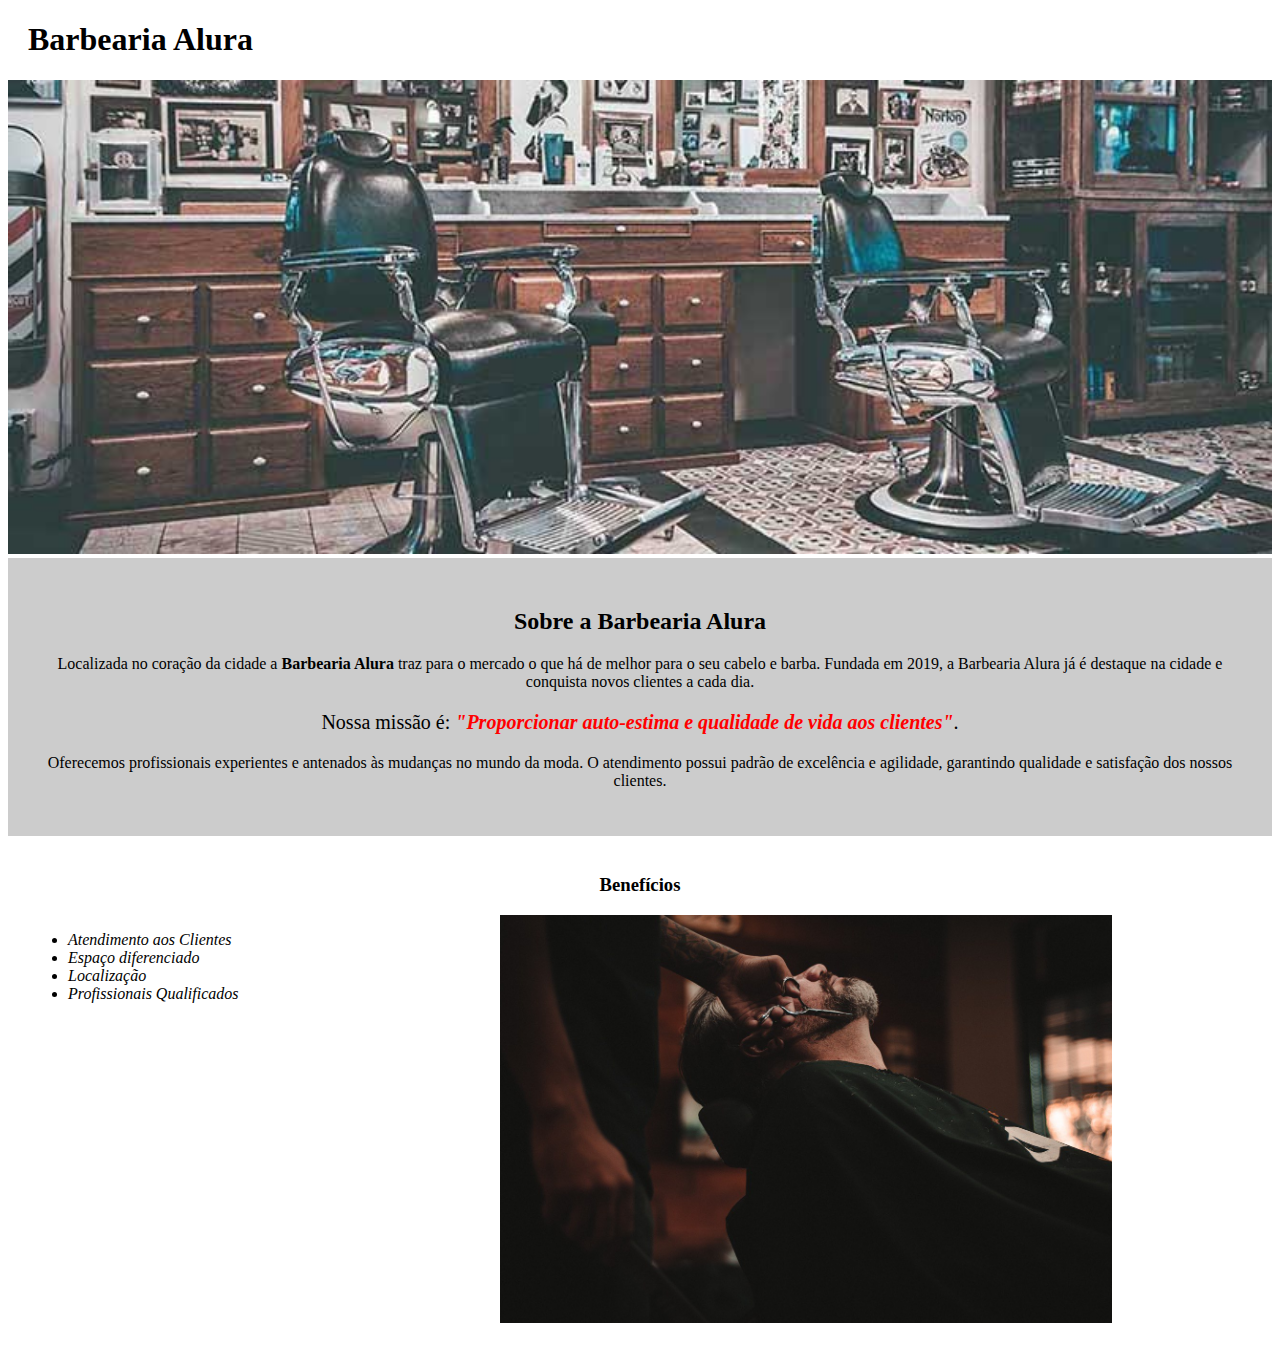
<file: index.html>
<!DOCTYPE html>
<html lang="pt-br">
    

    <head>
        <meta charset="UTF-8">
        <title>Barbearia Alura</title>
        <link rel="stylesheet" href="style.css">
    </head>

    <body>

        <header>
            <h1 class="titulo-principal">Barbearia Alura</h1>
        </header>

        <img id="banner" src="imgs\banner\banner.jpg">
        <div class="principal">
            <h2 class="titulo-centralizado">Sobre a Barbearia Alura</h2>

            <p>Localizada no coração da cidade a <b>Barbearia Alura</b> traz para o mercado o que há de melhor para o seu cabelo e barba. 
            Fundada em 2019, a Barbearia Alura já é destaque na cidade e conquista novos clientes a cada dia.</p>

            <p id="missao">Nossa missão é: <em><strong>"Proporcionar auto-estima e qualidade de vida aos clientes"</strong></em>.</p>

            <p>Oferecemos profissionais experientes e antenados às mudanças no mundo da moda. 
            O atendimento possui padrão de excelência e agilidade, garantindo qualidade e satisfação dos nossos clientes.</p>
        </div>

        <div class="beneficios">
            <h3 class="titulo-centralizado">Benefícios</h3>
            <ul>
                <li class="itens">Atendimento aos Clientes</li>
                <li class="itens">Espaço diferenciado</li>
                <li class="itens">Localização</li>
                <li class="itens">Profissionais Qualificados</li>
            </ul>

            <img src="imgs\beneficios\beneficios.jpg" class="imagembeneficios">
        </div>
    </body>
</file>
<file: style.css>
body {
    
}

.titulo-principal{
    padding-left: 20px;
}

.principal{
    background: #CCCCCC;
    padding: 30px;
}

.beneficios{
    background: #FFFFFF;
    padding: 20px;
}

.titulo-centralizado{
    text-align: center;
}


.itens{
    font-style: italic;
}


ul{
    display: inline-block;
    vertical-align: top;
    width: 20%;
    margin-right: 15%;
}

.imagembeneficios{
    width: 50%;
}

#banner{
    width: 100%;
}

p {
    text-align: center;
}

#missao{
    font-size: 20px;
}

em strong {
    color: #ff0000;
}
</file>
